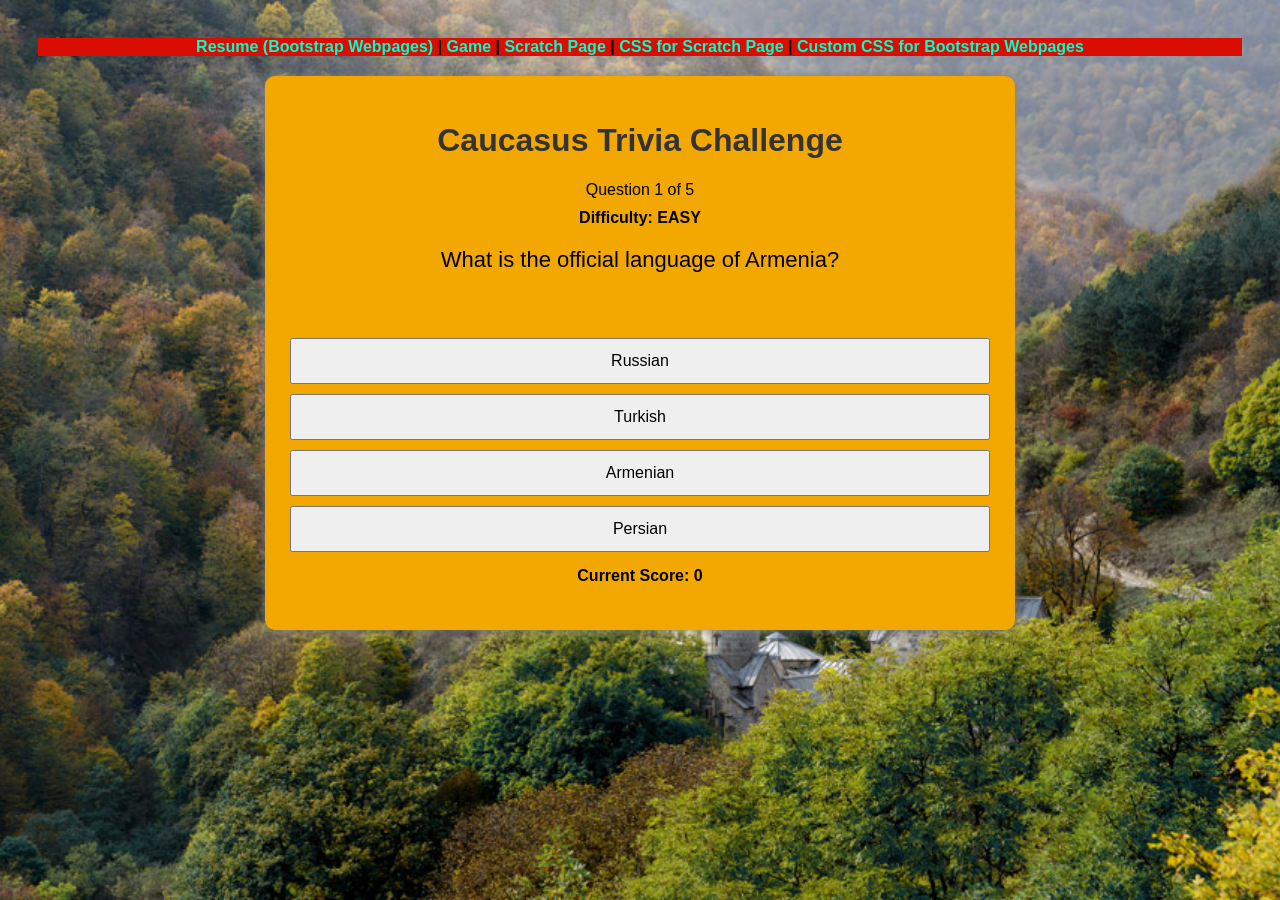
<file: game.html>
<html lang="en">
<head>
<meta charset="UTF-8">
<meta name="viewport" content="width=device-width, initial-scale=1.0">
<title>Caucasus Trivia Challenge</title>

<style>
body {
    font-family: Arial, sans-serif;
    text-align: center;
    padding: 30px;

    background-size: cover;
    background-position: center;
    background-repeat: no-repeat;

    transition: background-image 0.8s ease-in-out;
}
.subheader {
    text-align: center;
    margin-bottom: 20px;
    font-size: 16px;
    background-color: #d90e00;
}

.subheader a {
    color: #00ffcc;
    text-decoration: none;
    font-weight: bold;
}

.subheader a:hover {
    text-decoration: underline;
}
#game-container {
    max-width: 700px;
    margin: auto;
    background: #F2A800;
    padding: 25px;
    border-radius: 10px;
    box-shadow: 0 0 10px gray;
}

h1 {
    color: #333;
}

#difficulty {
    font-weight: bold;
    margin: 10px 0;
}

#question {
    font-size: 22px;
    margin: 20px 0;
}

.answer-btn {
    display: block;
    width: 100%;
    margin: 10px 0;
    padding: 12px;
    font-size: 16px;
    cursor: pointer;
}

#feedback {
    font-size: 24px;
    font-weight: bold;
    height: 30px;
    margin: 15px 0;
}

#score {
    margin-top: 15px;
    font-weight: bold;
}

#result {
    margin-top: 20px;
}
</style>

</head>
<body>
<h4 class="subheader">
    <a href="index.html" id="top">Resume (Bootstrap Webpages)</a> |
    <a href="#">Game</a> |
    <a href="scratch.html">Scratch Page</a> |
    <a href="scratch_styles.css">CSS for Scratch Page</a> |
    <a href="bootstrap_styles.css">Custom CSS for Bootstrap Webpages</a>
</h4>

<div id="game-container">

    <h1>Caucasus Trivia Challenge</h1>

    <div id="question-counter"></div>

    <div id="difficulty"></div>

    <div id="question"></div>

    <div id="feedback"></div>

    <div id="answers"></div>

    <div id="score"></div>

    <div id="result"></div>

</div>

<script>
const backgrounds = [
    "Images/Dilijan.jpg",
    "Images/Zvartnots_Cathedral.jpg",
    "Images/Lake_Sevan.jpg",
    "Images/Baku.jpg",
    "Images/CandycaneMtns.jpg",
    "Images/Aliyev_Center.jpg",
    "Images/Georgia_Mtns.jpg",
    "Images/Svaneti.jpg",
    "Images/Tbilisi.jpg",
];

let currentBackground = 0;

const questions = {

easy: [
    // ===== ARMENIA =====
    { id: 1, question: "What is the capital city of Armenia?", answers: ["Tbilisi","Yerevan","Baku","Gyumri"], correct: 1 },
    { id: 2, question: "On which continent is Armenia located?", answers: ["Africa","South America","Asia","Australia"], correct: 2 },
    { id: 3, question: "What are the colors of the Armenian flag?", answers: ["Red, Blue, Orange","Red, White, Green","Blue, Yellow, Red","Black, Red, Gold"], correct: 0 },
    { id: 4, question: "What is the official language of Armenia?", answers: ["Russian","Turkish","Armenian","Persian"], correct: 2 },
    { id: 5, question: "Which mountain is a national symbol of Armenia?", answers: ["Mount Everest","Mount Ararat","Mount Elbrus","Mount Kazbek"], correct: 1 },

    // ===== AZERBAIJAN =====
    { id: 6, question: "What is the capital city of Azerbaijan?", answers: ["Ganja","Baku","Sumqayit","Shaki"], correct: 1 },
    { id: 7, question: "On which continent is Azerbaijan located?", answers: ["Africa","South America","Asia","Australia"], correct: 2 },
    { id: 8, question: "What are the colors of the Azerbaijani flag?", answers: ["Red, Blue, Orange","Blue, Red, Green","Red, White, Green","Black, Red, Gold"], correct: 1 },
    { id: 9, question: "What is the official language of Azerbaijan?", answers: ["Russian","Turkish","Azerbaijani","Persian"], correct: 2 },
    { id: 10, question: "Which mountain is a national symbol of Azerbaijan?", answers: ["Mount Everest","Mount Ararat","Mount Shahdagh","Mount Kazbek"], correct: 2 },

    // ===== GEORGIA =====
    { id: 11, question: "What is the capital city of Georgia?", answers: ["Batumi","Kutaisi","Tbilisi","Rustavi"], correct: 2 },
    { id: 12, question: "On which continent is Georgia located?", answers: ["Africa","South America","Europe/Asia (Caucasus region)","Australia"], correct: 2 },
    { id: 13, question: "What are the colors of the Georgian flag?", answers: ["Red and White","Blue and Yellow","Green and White","Red, Blue, Orange"], correct: 0 },
    { id: 14, question: "What is the official language of Georgia?", answers: ["Armenian","Georgian","Russian","Turkish"], correct: 1 },
    { id: 15, question: "Which sea lies to the west of Georgia?", answers: ["Caspian Sea","Black Sea","Aral Sea","Mediterranean Sea"], correct: 1 }
],

medium: [
    // ===== ARMENIA =====
    { id: 16, question: "Armenia became the first country to adopt Christianity in which year?", answers: ["1054","301","476","1453"], correct: 1 },
    { id: 17, question: "Which alphabet was created for Armenian?", answers: ["Greek","Cyrillic","Armenian Alphabet","Latin"], correct: 2 },
    { id: 18, question: "Which country is west of Armenia?", answers: ["Azerbaijan","Georgia","Iran","Turkey"], correct: 3 },
    { id: 19, question: "What is Armenia’s second-largest city?", answers: ["Vanadzor","Goris","Gyumri","Dilijan"], correct: 2 },
    { id: 20, question: "What lake is in Armenia?", answers: ["Lake Van","Lake Urmia","Lake Sevan","Lake Balkhash"], correct: 2 },

    // ===== AZERBAIJAN =====
    { id: 21, question: "Azerbaijan became independent from the USSR in which year?", answers: ["1985","1991","1995","2001"], correct: 1 },
    { id: 22, question: "Which script is used today in Azerbaijan?", answers: ["Greek","Cyrillic","Arabic","Latin"], correct: 3 },
    { id: 23, question: "Which country is south of Azerbaijan?", answers: ["Georgia","Russia","Iran","Armenia"], correct: 2 },
    { id: 24, question: "What is Azerbaijan’s second-largest city?", answers: ["Ganja","Lankaran","Shaki","Mingachevir"], correct: 0 },
    { id: 25, question: "Which sea borders Azerbaijan?", answers: ["Black Sea","Aral Sea","Caspian Sea","Mediterranean Sea"], correct: 2 },

    // ===== GEORGIA =====
    { id: 26, question: "Georgia became independent from USSR in which year?", answers: ["1989","1991","1993","1995"], correct: 1 },
    { id: 27, question: "What script does Georgia use?", answers: ["Latin","Cyrillic","Georgian script","Arabic"], correct: 2 },
    { id: 28, question: "Which country is south of Georgia?", answers: ["Russia","Turkey","Ukraine","Kazakhstan"], correct: 1 },
    { id: 29, question: "What is Georgia’s second-largest city?", answers: ["Batumi","Kutaisi","Gori","Zugdidi"], correct: 1 },
    { id: 30, question: "Which mountain range is in Georgia?", answers: ["Alps","Andes","Himalayas","Caucasus Mountains"], correct: 3 }
],

hard: [
    // ===== ARMENIA =====
    { id: 31, question: "Who created the Armenian alphabet?", answers: ["Grigor Lusavorich","Mesrop Mashtots","Movses Khorenatsi","Tigranes"], correct: 1 },
    { id: 32, question: "Greatest Armenian king?", answers: ["Artashes I","Tiridates III","Tigranes the Great","Ashot I"], correct: 2 },
    { id: 33, question: "Armenian Genocide happened during which war?", answers: ["Crimean War","Russo-Turkish War","World War I","World War II"], correct: 2 },
    { id: 34, question: "UNESCO monastery carved into rock?", answers: ["Tatev","Haghpat","Geghard","Noravank"], correct: 2 },
    { id: 35, question: "Armenia is in which economic bloc?", answers: ["EU","GCC","Eurasian Economic Union","Mercosur"], correct: 2 },

    // ===== AZERBAIJAN =====
    { id: 36, question: "Who modernized Azerbaijani language?", answers: ["Akhundov","Nizami","Rasulzade","Hajibeyov"], correct: 0 },
    { id: 37, question: "Who led Azerbaijan in 1918 independence?", answers: ["Heydar Aliyev","Elchibey","Rasulzade","Ilham Aliyev"], correct: 2 },
    { id: 38, question: "Azerbaijan independence period?", answers: ["Pre WWI","WWI era","WWII era","Cold War"], correct: 1 },
    { id: 39, question: "Famous UNESCO site in Azerbaijan?", answers: ["Gobustan","Sheki Palace","Maiden Tower","Walled Baku"], correct: 3 },
    { id: 40, question: "Turkic cooperation organization?", answers: ["EU","Arab League","Organization of Turkic States","ASEAN"], correct: 2 },

    // ===== GEORGIA =====
    { id: 41, question: "Famous Georgian queen?", answers: ["Tamar the Great","Catherine","Elizabeth I","Maria Theresa"], correct: 0 },
    { id: 42, question: "Important Georgian king?", answers: ["David IV","Vakhtang I","George V","Solomon I"], correct: 0 },
    { id: 43, question: "Georgia independence followed collapse of?", answers: ["Russian Empire","Ottoman Empire","Soviet Union","Byzantine Empire"], correct: 2 },
    { id: 44, question: "Famous cave city?", answers: ["Uplistsikhe","Vardzia","Mtskheta","Telavi"], correct: 1 },
    { id: 45, question: "EU partnership program?", answers: ["EAEU","Warsaw Pact","Eastern Partnership","Schengen"], correct: 2 }
]

};


let score = 0;
let questionNumber = 0;
let currentDifficulty = "easy";
let usedQuestions = new Set();

const questionEl = document.getElementById("question");
const answersEl = document.getElementById("answers");
const resultEl = document.getElementById("result");
const feedbackEl = document.getElementById("feedback");
const scoreEl = document.getElementById("score");
const counterEl = document.getElementById("question-counter");
const difficultyEl = document.getElementById("difficulty");

function getQuestion() {

    const available = questions[currentDifficulty].filter(
        q => !usedQuestions.has(q.id)
    );

    let selected;

    if (available.length > 0) {
        selected =
            available[Math.floor(Math.random() * available.length)];
        usedQuestions.add(selected.id);
    } else {
        selected =
            questions[currentDifficulty][
                Math.floor(Math.random() * questions[currentDifficulty].length)
            ];
    }

    return selected;
}


document.body.style.backgroundImage =
    `url('${backgrounds[0]}')`;

document.body.style.backgroundSize = "cover";
document.body.style.backgroundPosition = "center";


function loadQuestion() {

    if (questionNumber >= 5) {
        endGame();
        return;
    }

    const currentQuestion = getQuestion();

    counterEl.textContent =
        `Question ${questionNumber + 1} of 5`;

    difficultyEl.textContent =
        `Difficulty: ${currentDifficulty.toUpperCase()}`;

    scoreEl.textContent =
        `Current Score: ${score}`;

    questionEl.textContent =
        currentQuestion.question;

    answersEl.innerHTML = "";

    currentQuestion.answers.forEach((answer, index) => {

    const button = document.createElement("button");

    button.textContent = answer;

    button.className = "answer-btn";

    button.onclick = function() {

        const correct =
            index === currentQuestion.correct;

        if (correct) {
            score++;
            feedbackEl.textContent = "Correct!";
            feedbackEl.style.color = "green";
        } else {
            feedbackEl.textContent = "Incorrect!";
            feedbackEl.style.color = "red";
        }

        changeBackground();

        updateDifficulty(correct);

        questionNumber++;

        setTimeout(() => {

            feedbackEl.textContent = "";

            loadQuestion();

        }, 1000);
    };

    answersEl.appendChild(button);
});
}

function changeBackground() {

    currentBackground++;

    if (currentBackground >= backgrounds.length) {
        currentBackground = 0;
    }

    document.body.style.backgroundImage =
        `url('${backgrounds[currentBackground]}')`;
}
function updateDifficulty(correct) {

    if (currentDifficulty === "easy") {

        currentDifficulty =
            correct ? "medium" : "easy";

    } else if (currentDifficulty === "medium") {

        currentDifficulty =
            correct ? "hard" : "easy";

    } else {

        currentDifficulty =
            correct ? "hard" : "medium";
    }
}

function endGame() {

    questionEl.textContent =
        "Round Complete!";

    answersEl.innerHTML = "";

    difficultyEl.textContent = "";

    scoreEl.textContent = "";

    resultEl.innerHTML = `
        <h2>Your Score: ${score}/5</h2>
        <button onclick="restartGame()">
            Play Again
        </button>
    `;
}

function restartGame() {

    score = 0;
    questionNumber = 0;
    currentDifficulty = "easy";

    usedQuestions = new Set();

    resultEl.innerHTML = "";

    loadQuestion();
}

loadQuestion();

</script>

</body>
</html>
</file>
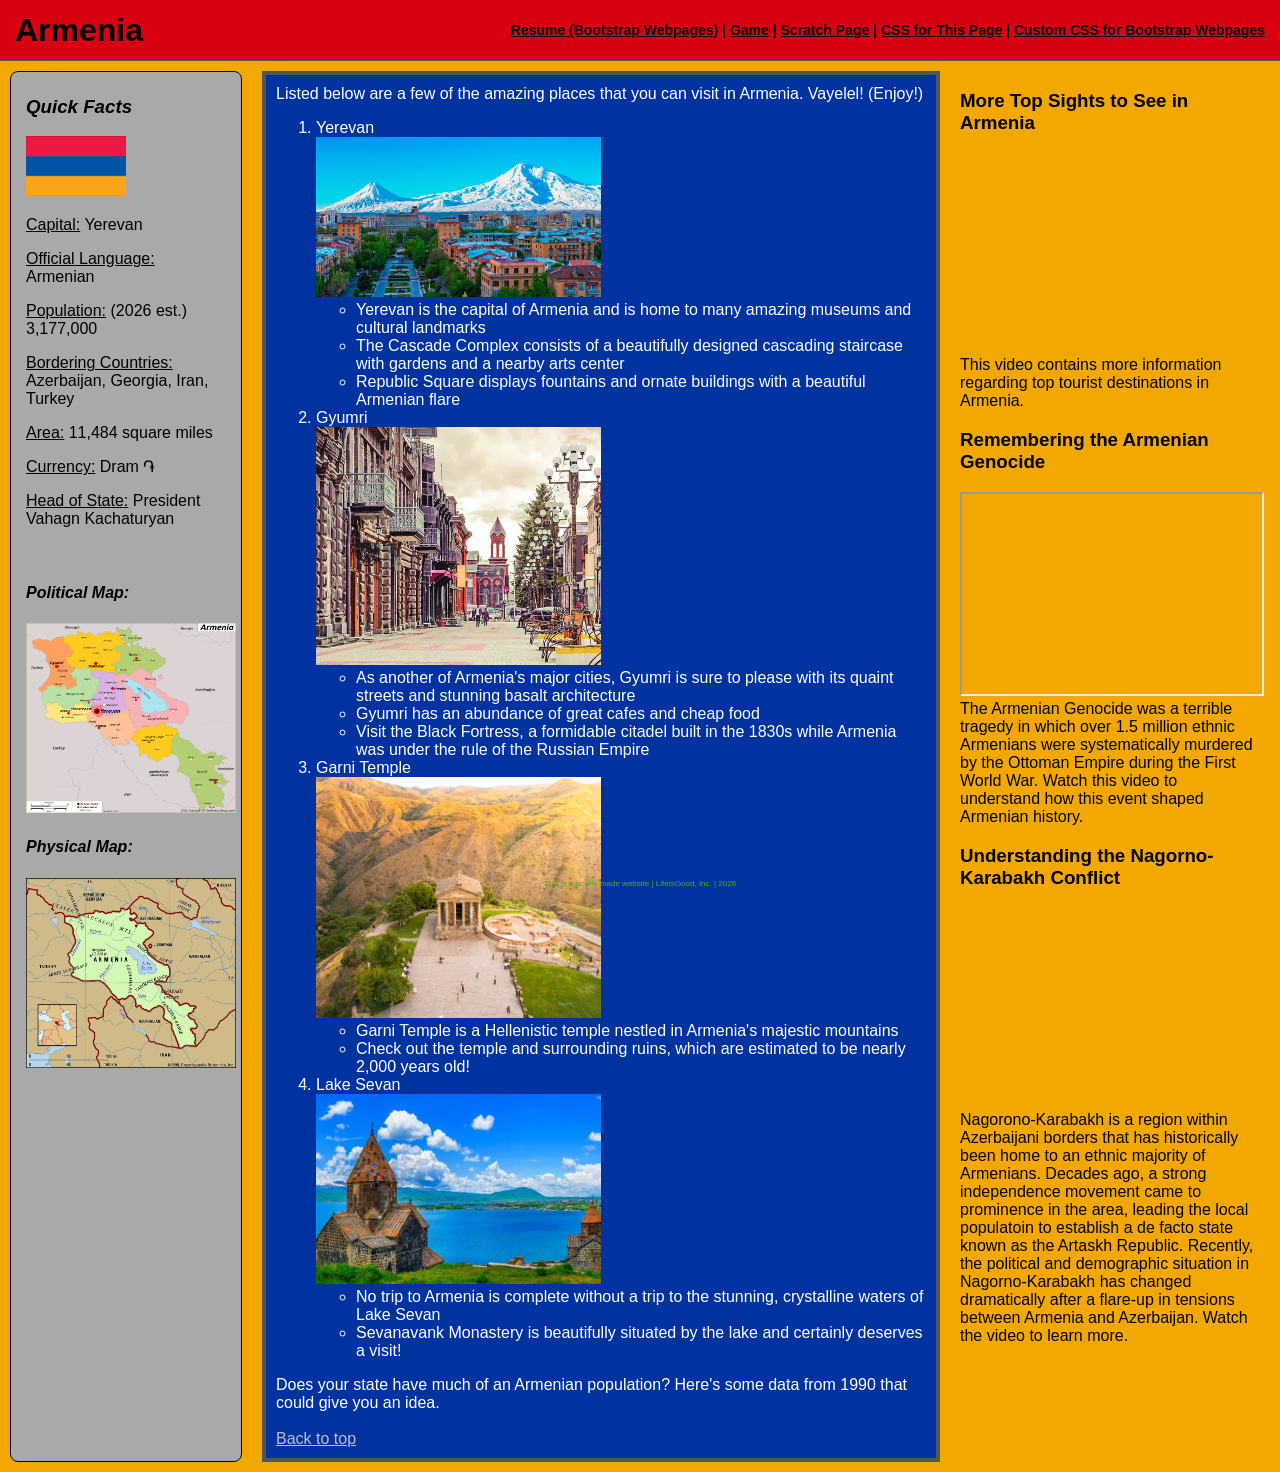
<file: scratch.html>
<!DOCTYPE html>
<html lang="en">
<head>
    <meta charset="UTF-8">
    <meta name="viewport" content="width=device-width, initial-scale=1.0">
    <title>Scratch Page</title>
    <link href="scratch_styles.css" rel="stylesheet" />
</head>
<body>
<div class="header">
    <h1>Armenia</h1>

    <h4 class="subheader">
        <a href="index.html" id="top">Resume (Bootstrap Webpages)</a> |
                <a href="game.html">Game</a> |
         <a href="#">Scratch Page</a> |
        <a href="scratch_styles.css">CSS for This Page</a> |
        <a href="bootstrap_styles.css">Custom CSS for Bootstrap Webpages</a>
    </h4>
</div>
    
    <div class="main">
        <div class="sidebar">
            <h3 class="italic">Quick Facts</h3>
            <img src="Images/Armenia_Flag.png" alt="Armenia Flag" height="60" width="100">
            <p><span class="underline">Capital:</span> Yerevan</p>
            <p><span class="underline">Official Language:</span> Armenian</p>
            <p><span class="underline">Population:</span> (2026 est.) 3,177,000</p>
            <p><span class="underline">Bordering Countries:</span> Azerbaijan, Georgia, Iran, Turkey</p>
            <p><span class="underline">Area:</span> 11,484 square miles</p>
            <p><span class="underline">Currency:</span> Dram &#1423</p>
            <p><span class="underline">Head of State:</span> President Vahagn Kachaturyan</p>
            <p>&nbsp;</p>
            <h4 class="italic">Political Map:</h4>
            <img src="Images/Armenia_Poli_Map.jpg" alt="Armenia Political Map" height="190" width="210">
            <h4 class="italic">Physical Map:</h4>
            <img src="Images/Armenia_Phys_Map.jpg" alt="Armenia Physical Map" height="190" width="210">
            
           
            

        </div>

        <div class="content">
            Listed below are a few of the amazing places that you can visit in Armenia. Vayelel! (Enjoy!)
            <ol>
                <li>Yerevan
                    <br><img src="Images/Yerevan.jpg" alt="Yerevan skyline" style="width: 285px; height: 250;">
                    <ul>
                        <li>Yerevan is the capital of Armenia and is home to many amazing museums and cultural landmarks</li>
                        <li>The Cascade Complex consists of a beautifully designed cascading staircase with gardens and a nearby arts center </li>
                        <li>Republic Square displays fountains and ornate buildings with a beautiful Armenian flare</li>
                    </ul>
                </li>
                <li>Gyumri
                    <br><img src="Images/Gyumri.jpg" alt="Gyumri street" style="width: 285px; height: 250;">
                    <ul>
                        <li>As another of Armenia's major cities, Gyumri is sure to please with its quaint streets and stunning basalt architecture</li>
                        <li>Gyumri has an abundance of great cafes and cheap food</li>
                        <li>Visit the Black Fortress, a formidable citadel built in the 1830s while Armenia was under the rule of the Russian Empire</li>
                    </ul>
                </li>
                <li>Garni Temple
                    <br><img src="Images/Garni_Temple.png" alt="Garni Temple" style="width: 285px; height: 250;">
                    <ul>
                        <li>Garni Temple is a Hellenistic temple nestled in Armenia's majestic mountains</li>
                        <li>Check out the temple and surrounding ruins, which are estimated to be nearly 2,000 years old!</li>
                        
                    </ul>
                </li>
                <li>Lake Sevan
                    <br><img src="Images/Lake_Sevan.jpg" alt="Description" style="width: 285px; height: 250;">
                    <ul>
                        <li>No trip to Armenia is complete without a trip to the stunning, crystalline waters of Lake Sevan</li>
                        <li>Sevanavank Monastery is beautifully situated by the lake and certainly deserves a visit!</li>
                    </ul>
                    
            </ol>
                Does your state have much of an Armenian population? Here's some data from 1990 that could give you an idea.
                <div class='tableauPlaceholder' id='viz1781561530155' style='position: relative'><noscript><a href='#'><img alt='Distribution by State of Armenian Diaspora in the United States ' src='https:&#47;&#47;public.tableau.com&#47;static&#47;images&#47;Co&#47;CopyofDistributionofArmenianDiasporaintheUnitedStates&#47;Story1&#47;1_rss.png' style='border: none' /></a></noscript><object class='tableauViz'  style='display:none;'><param name='host_url' value='https%3A%2F%2Fpublic.tableau.com%2F' /> <param name='embed_code_version' value='3' /> <param name='site_root' value='' /><param name='name' value='CopyofDistributionofArmenianDiasporaintheUnitedStates&#47;Story1' /><param name='tabs' value='no' /><param name='toolbar' value='yes' /><param name='static_image' value='https:&#47;&#47;public.tableau.com&#47;static&#47;images&#47;Co&#47;CopyofDistributionofArmenianDiasporaintheUnitedStates&#47;Story1&#47;1.png' /> <param name='animate_transition' value='yes' /><param name='display_static_image' value='yes' /><param name='display_spinner' value='yes' /><param name='display_overlay' value='yes' /><param name='display_count' value='yes' /><param name='language' value='en-US' /></object></div>                <script type='text/javascript'>                    var divElement = document.getElementById('viz1781561530155');                    var vizElement = divElement.getElementsByTagName('object')[0];                    vizElement.style.width='100%';vizElement.style.height='591px';                    var scriptElement = document.createElement('script');                    scriptElement.src = 'https://public.tableau.com/javascripts/api/viz_v1.js';                    vizElement.parentNode.insertBefore(scriptElement, vizElement);                </script>
            <br>
            <a href="#top" style="color:silver">Back to top</a>
        </div>


        <div class="rightmenu">
        
            <h3>More Top Sights to See in Armenia</h3>

            <iframe width="100%" height="200"
            src="https://www.youtube.com/embed/G7cYy7sIqLo"
            title="YouTube video player"
            frameborder="0"
            allow="accelerometer; autoplay; clipboard-write; encrypted-media; gyroscope; picture-in-picture; web-share"
            allowfullscreen>
            </iframe>
        
            This video contains more information regarding top tourist destinations in Armenia.

            <h3>Remembering the Armenian Genocide</h3>
            <iframe width="100%" height="200"
            src="https://www.youtube.com/embed/DXgrI8GlUB8?si=wHr0YTnn-prNdL8Z" 
            title="YouTube video player
            frameborder="0"
            allow="accelerometer; autoplay; clipboard-write; encrypted-media; gyroscope; picture-in-picture; web-share"
            allowfullscreen>
            </iframe>
            The Armenian Genocide was a terrible tragedy in which over 1.5 million ethnic Armenians were systematically murdered by the Ottoman Empire during the First World War. Watch this video to understand how this event shaped Armenian history.
            <h3>Understanding the Nagorno-Karabakh Conflict</h3>
            <iframe width="100%" height="200"
            src="https://www.youtube.com/embed/7pGAamOBhxM?si=dykwvdZKVNntyk3-"
            title="YouTube video player"
            frameborder="0"
            allow="accelerometer; autoplay; clipboard-write; encrypted-media; gyroscope; picture-in-picture; web-share"
            allowfullscreen>
            </iframe>
            Nagorono-Karabakh is a region within Azerbaijani borders that has historically been home to an ethnic majority of Armenians. Decades ago, a strong independence movement came to prominence in the area, leading the local populatoin to establish a de facto state known as the Artaskh Republic. Recently, the political and demographic situation in Nagorno-Karabakh has changed dramatically after a flare-up in tensions between Armenia and Azerbaijan. Watch the video to learn more.
<div class="footer">
    This is a poorly made website | LifeIsGood, Inc. | 2026
</div>


</body>
</html>
</file>
<file: scratch_styles.css>
a {
    color:#080808;
}
body {
    margin: 0;
    font-family: 'Franklin Gothic Medium', 'Arial Narrow', Arial, sans-serif;
    background-color:#F2A800;
}
ul{
    font-family:'Gill Sans', 'Gill Sans MT', Calibri, 'Trebuchet MS', sans-serif;


}



.header {
    display: flex;
    justify-content: space-between;
    align-items: center;
    background-color: #D90012;
    height: 60px;
    padding: 0 15px;

    border-bottom: 1px solid #555555;
}


.subheader {
    margin: 0;
    font-size: 14px;
}
/* MAIN LAYOUT CONTAINER */
.main {
    display: flex;
    gap: 20px;
    margin-top: 0px; /* pushes below header */
    padding: 10px;
}

.sidebar {
    width: 200px;
    padding: 15px;
    padding-top: 5px;
    background-color: darkgrey;
    border: 1px solid #080808;
    border-radius: 8px;
}

.content {
    flex: 1;
    border: 4px solid #555555;
    background-color: #0033A0;
    padding: 10px;
    color: white;
}


   .rightmenu {
    flex: 0 0 300px;
    padding-right: 10px;
    
}

.underline {
    text-decoration:underline;
}
.italic
{
    font-style: italic;
}
.footer{
    bottom: 2px;
    left :5px;
    right: 5px;
    height: 19px;
    font-size: 8px;
    color: #62a910;
    text-align: center;
    padding-top: 5px;
    position: fixed;
    }
</file>
